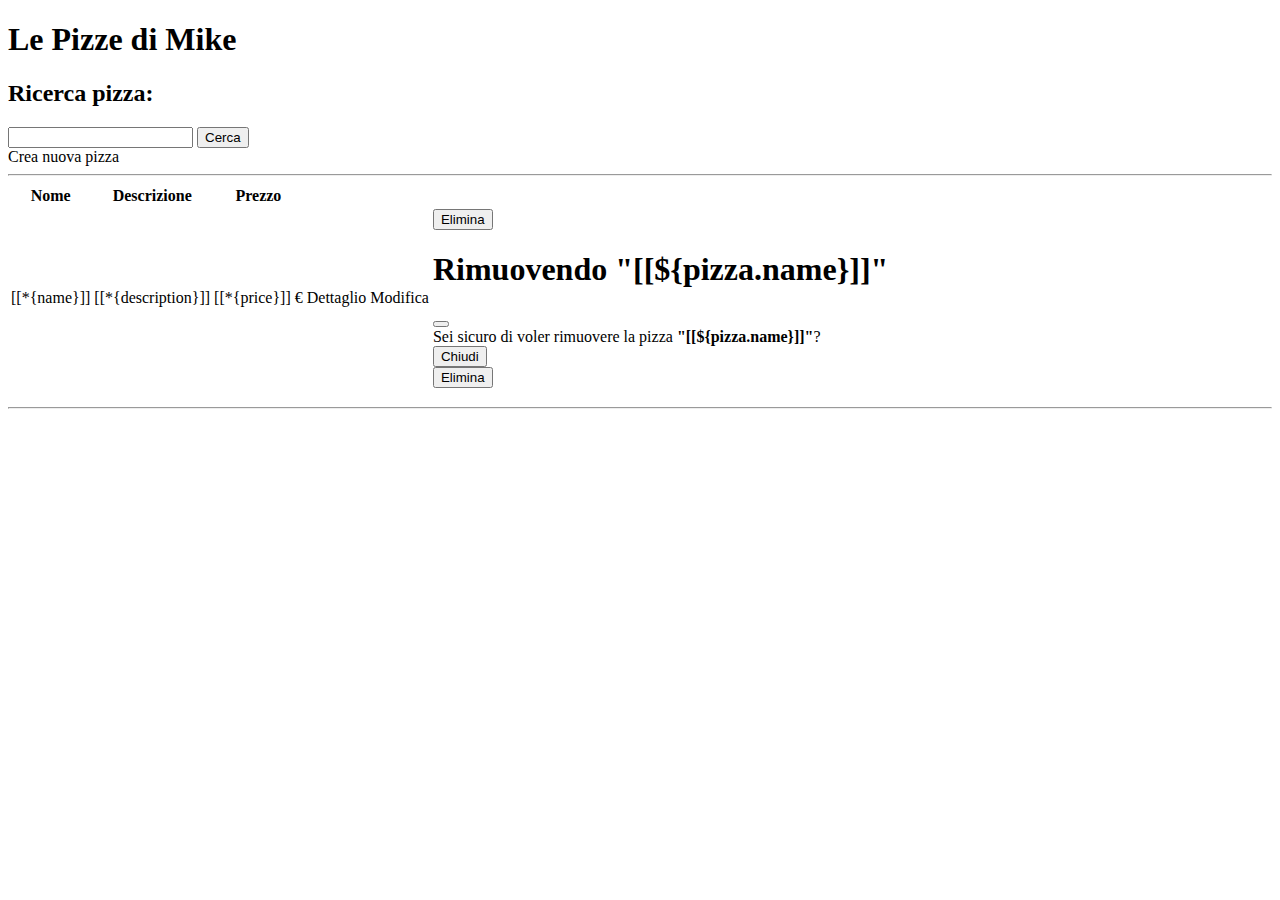
<file: src/main/resources/templates/pizzas/index.html>
<!DOCTYPE html>
<html xmlns:th="http://www.thymeleaf.org">

<head>
    <div th:replace="~{fragments/resources :: headTags}"></div>
    <title>Pizze</title>
</head>

<body>
    <nav th:replace="~{fragments/navbar :: navbar('Lista Pizze')}"></nav>

    <main class="container p-4">
        <div class="d-flex justify-content-around  align-items-center ">
            <h1>Le Pizze di Mike</h1>
            <form id="pizza-form" method="get" th:action="@{/pizzas}" th:object="${pizza}"
                class="d-flex justify-content-center align-items-center">
                <h2 class="me-3">Ricerca pizza: </h2>
                <label for="search-term"></label>
                <input type="text" id="search-term" name="searchTerm" class="me-3 rounded">
                <button type="submit" class="btn btn-success rounded btn-sm">Cerca</button>
            </form>
            <a th:href="@{/pizzas/create}" class="btn btn-primary rounded btn-sm">Crea nuova pizza</a>
        </div>
        <hr />
        <section class="row">
            <div class="col-12">
                <div class="p-4" th:if="${pizzas.size() > 0}">
                    <table class="table">
                        <thead>
                            <tr class="mb-5">
                                <th class="p-4 text-center">Nome</th>
                                <th class="p-4 text-center">Descrizione</th>
                                <th class="p-4 text-center">Prezzo</th>
                                <th></th>
                                <th></th>
                                <th></th>
                        </thead>
                        <tbody>
                            <tr th:each="pizza : ${pizzas}" th:object="${pizza}">
                                <td class="p-4">[[*{name}]]</td>
                                <td class="p-4">[[*{description}]]</td>
                                <td class="p-4 text-nowrap">[[*{price}]] €</td>
                                <td class="p-4"><a th:href="@{/pizzas/{id}(id=*{id})}"
                                        class="btn btn-info btn-sm">Dettaglio</a>
                                </td>
                                <td class="p-4">
                                    <a th:href="@{/pizzas/edit/{id}(id = ${pizza.id})}"
                                        class="btn btn-success btn-sm">Modifica</a>
                                </td>
                                <td class="p-4">
                                    <!-- MODALE BOOTSTRAP PER BOTTONE DELETE  -->
                                    <!-- 1) bottone delete che fa partire la modale  -->
                                    <button type="button" class="btn btn-danger btn-sm" data-bs-toggle="modal"
                                        th:data-bs-target="'#delete-modal-' + ${pizza.id}">
                                        Elimina
                                    </button>
                                    <!-- 2) modale che appare al click sul bottone delete  -->
                                    <div class="modal fade" th:id="'delete-modal-' + ${pizza.id}" tabindex="-1"
                                        aria-labelledby="delete-modal" aria-hidden="true">
                                        <div class="modal-dialog modal-dialog modal-dialog-centered">
                                            <div class="modal-content">
                                                <div class="modal-header">
                                                    <h1 class="modal-title fs-5" id="exampleModalLabel">
                                                        Rimuovendo "[[${pizza.name}]]"
                                                    </h1>
                                                    <button type="button" class="btn-close" data-bs-dismiss="modal"
                                                        aria-label="Close"></button>
                                                </div>
                                                <div class="modal-body">
                                                    Sei sicuro di voler rimuovere la pizza
                                                    <strong>"[[${pizza.name}]]"</strong>?
                                                </div>
                                                <div class="modal-footer">
                                                    <!-- bottone da cliccare per chiudere senza effetti  -->
                                                    <button type="button" class="btn btn-secondary"
                                                        data-bs-dismiss="modal">Chiudi</button>
                                                    <!-- vero bottone della modale che fa partire la cancellazione con metodo delete  -->
                                                    <form class="d-inline-block"
                                                        th:action="@{/pizzas/delete/{id}(id = ${pizza.id})}"
                                                        method="post">
                                                        <button type="submit" class="btn btn-danger">
                                                            Elimina
                                                        </button>
                                                    </form>
                                                </div>
                                            </div>
                                        </div>
                                    </div>
                                </td>
                            </tr>
                        </tbody>
                    </table>
                </div>
                <p th:unless="${pizzas.size() > 0}" th:text="There are no pizzas available at the moment..." />
            </div>
        </section>
        <hr />
    </main>

    <div th:replace="~{fragments/resources :: scripts}"></div>
</body>

</html>
</file>
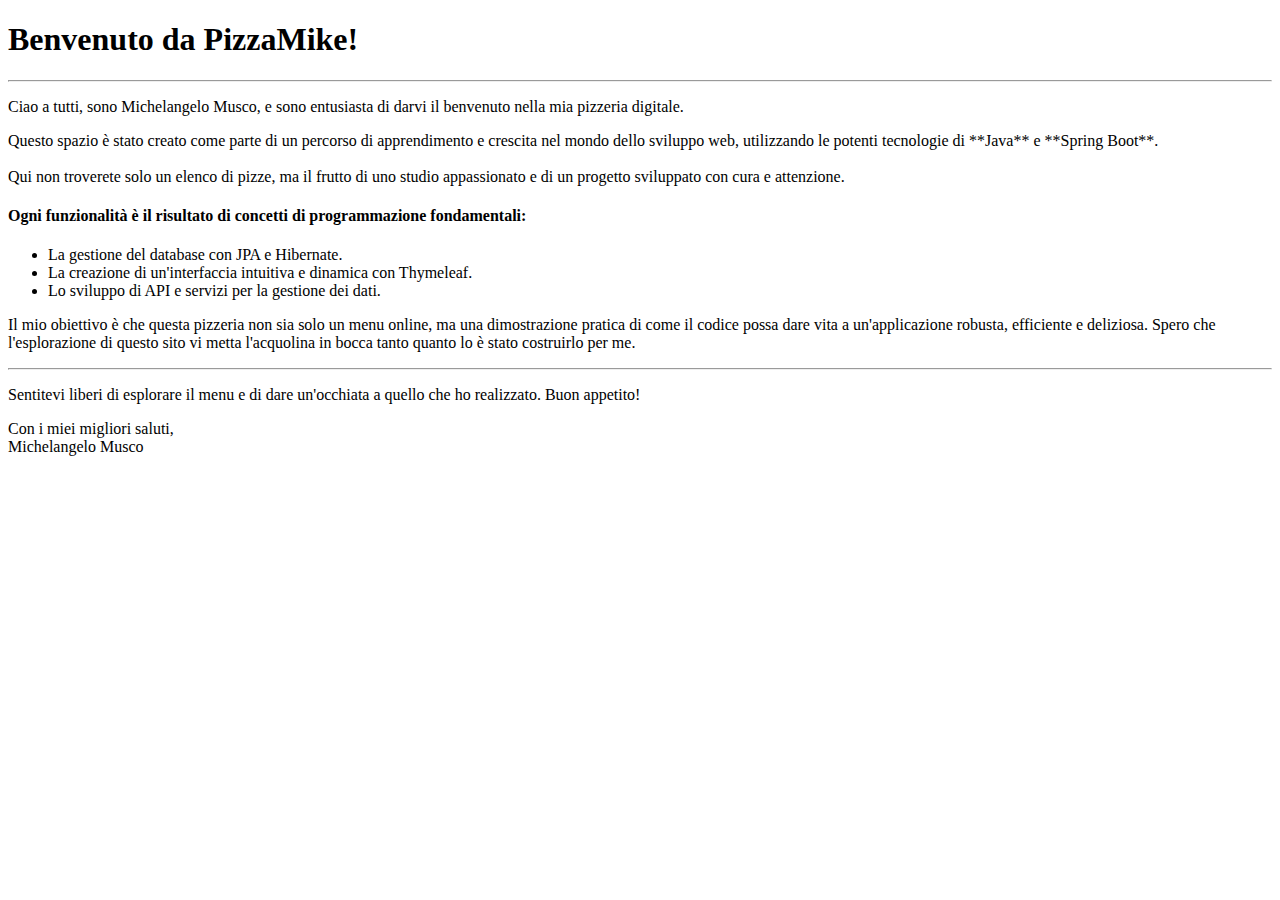
<file: src/main/resources/templates/home.html>
<!DOCTYPE html>
<html xmlns:th="http://www.thymeleaf.org">

<head>
    <div th:replace="~{fragments/resources :: headTags}"></div>
    <title>Pizze</title>
</head>

<body>
    <nav th:replace="~{fragments/navbar :: navbar('Home')}"></nav>
    <main class="container p-4 bg-home rounded">
        <div class="card p-4 shadow-lg card-overlay">
            <div class="card-body">
                <h1 class="card-title text-center fw-bold mb-4 welcome">Benvenuto da PizzaMike!</h1>
                <hr class="my-4" />

                <p class="card-text">
                    Ciao a tutti, sono Michelangelo Musco, e sono entusiasta di darvi il benvenuto nella mia pizzeria
                    digitale.
                </p>
                <p class="card-text">
                    Questo spazio è stato creato come parte di un percorso di apprendimento e crescita nel mondo dello
                    sviluppo
                    web, utilizzando le potenti tecnologie di **Java** e **Spring Boot**.
                    <br>
                    <br>
                    Qui non troverete solo un
                    elenco
                    di pizze, ma
                    il frutto di uno studio appassionato e di un progetto sviluppato con cura e attenzione.
                </p>

                <h4 class="mt-5 mb-3">Ogni funzionalità è il risultato di concetti di programmazione fondamentali:</h4>

                <ul>
                    <li>La gestione del database con JPA e Hibernate.</li>
                    <li>La creazione di un'interfaccia intuitiva e dinamica con Thymeleaf.</li>
                    <li>Lo sviluppo di API e servizi per la gestione dei dati.</li>
                </ul>

                <p class="card-text mt-5">
                    Il mio obiettivo è che questa pizzeria non sia solo un menu online, ma una dimostrazione pratica di
                    come
                    il
                    codice possa dare vita a un'applicazione robusta, efficiente e deliziosa. Spero che l'esplorazione
                    di
                    questo
                    sito vi metta l'acquolina in bocca tanto quanto lo è stato costruirlo per me.
                </p>

                <hr class="my-4" />

                <p class="card-text text-center fst-italic">
                    Sentitevi liberi di esplorare il menu e di dare un'occhiata a quello che ho realizzato. Buon
                    appetito!
                </p>

                <p class="text-end fw-bold">
                    Con i miei migliori saluti,<br>Michelangelo Musco
                </p>
            </div>
        </div>
    </main>
    <div th:replace="~{fragments/resources :: scripts}"></div>
</body>

</html>
</file>
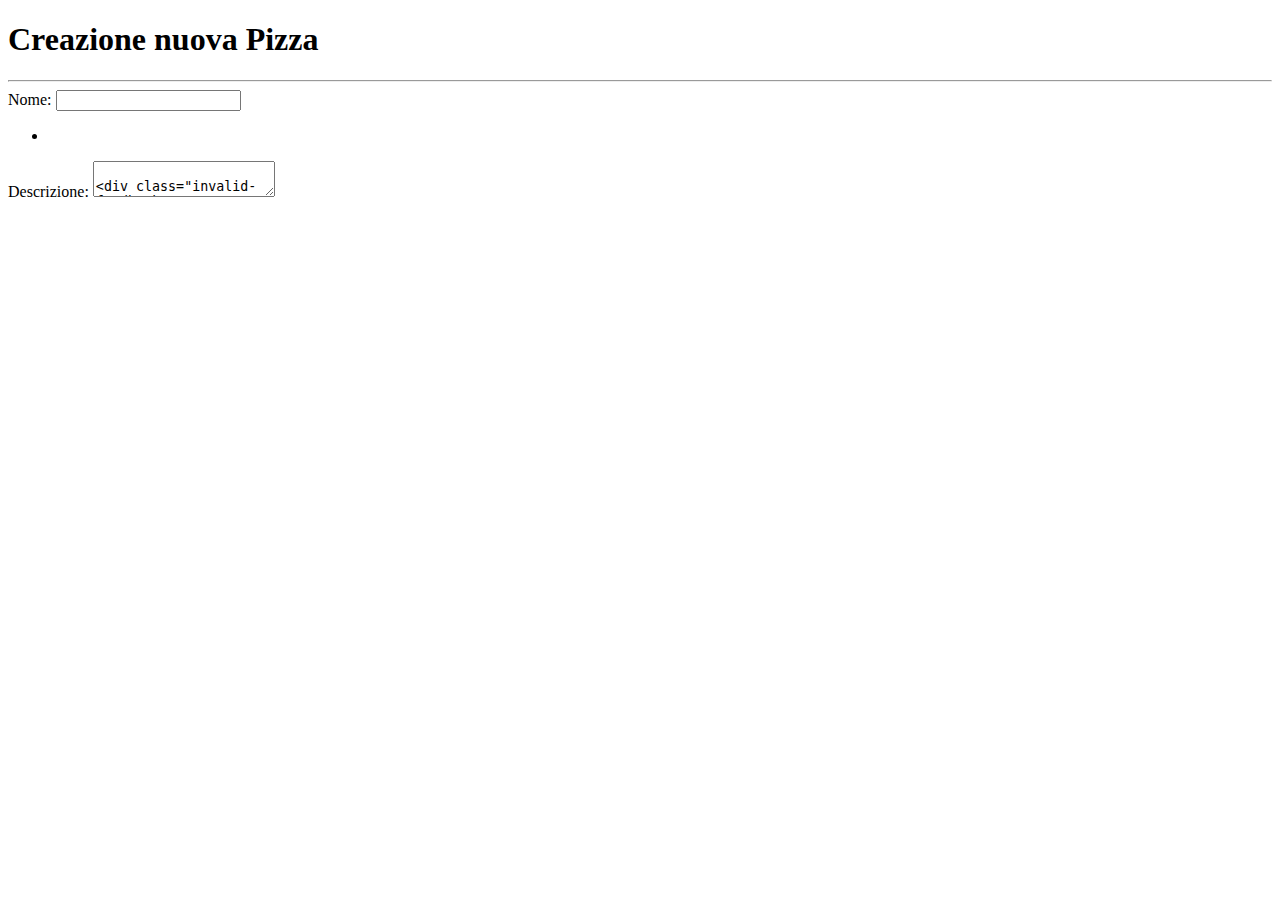
<file: src/main/resources/templates/pizzas/create.html>
<!DOCTYPE html>
<html xmlns:th="http://www.thymeleaf.org">

<head th:insert="~{fragments/resources :: headTags}">
</head>

<body>
    <header>
        <nav th:replace="~{fragments/navbar :: navbar('Nuova Pizza')}"></nav>
    </header>
    <main class="container">
        <div class="row">
            <div class="col-12">
                <th:block>
                    <h1 class="py-4 mb-2 text-center">Creazione nuova Pizza</h1>
                    <hr />
                    <div class="row justify-content-center">
                        <div class="col-8">
                            <!-- FORM CREAZIONE NUOVA PIZZA  -->
                            <form id="pizza-form" th:action="@{/pizzas/create}" th:object="${pizza}" method="post">
                                <!-- NOME  -->
                                <div class="mb-3">
                                    <label class="form-label" for="name">Nome:</label>
                                    <input class="form-control" type="text" id="name" th:field="*{name}"
                                        th:errorClass="is-invalid">
                                    <div class="invalid-feedback" th:if="${#fields.hasErrors('name')}">
                                        <ul>
                                            <li th:each="error : ${#fields.errors('name')}" th:text="${error}" />
                                        </ul>
                                    </div>
                                </div>
                                <!-- DESCRIZIONE  -->
                                <div class="mb-3">
                                    <label class="form-label" for="description">Descrizione:</label>
                                    <textarea class="form-control" type="text" id="description"
                                        th:field="*{description}" th:errorClass="is-invalid" />
                                    <div class="invalid-feedback" th:if="${#fields.hasErrors('description')}">
                                        <ul>
                                            <li th:each="error : ${#fields.errors('description')}" th:text="${error}" />
                                        </ul>
                                    </div>
                                </div>
                                <!-- IMAGE-URL  -->
                                <div class="mb-3">
                                    <label class="form-label" for="imageUrl">Immagine:</label>
                                    <input class="form-control" type="url" id="imageUrl" th:field="*{imageUrl}"
                                        th:errorClass="is-invalid">
                                    <div class="invalid-feedback" th:if="${#fields.hasErrors('imageUrl')}">
                                        <ul>
                                            <li th:each="error : ${#fields.errors('imageUrl')}" th:text="${error}" />
                                        </ul>
                                    </div>
                                </div>
                                <!-- PREZZO  -->
                                <div class="mb-3">
                                    <label class="form-label" for="price">Prezzo:</label>
                                    <input class="form-control" type="number" id="price" th:field="*{price}"
                                        th:errorClass="is-invalid" step="0.01">
                                    <div class="invalid-feedback" th:if="${#fields.hasErrors('price')}">
                                        <ul>
                                            <li th:each="error : ${#fields.errors('price')}" th:text="${error}" />
                                        </ul>
                                    </div>
                                </div>
                                <!-- BOTTONI CREAZIONE E RESET  -->
                                <div class="mb-3 d-flex justify-content-between">
                                    <input type="submit" class="btn btn-primary" value="Creare nuova pizza">
                                    <input type="reset" class="btn btn-warning" value="Resettare campi">
                                </div>
                            </form>
                        </div>
                    </div>
                </th:block>
            </div>
        </div>
    </main>
    <div th:replace="~{fragments/resources :: scripts}"></div>
</body>

</html>
</file>
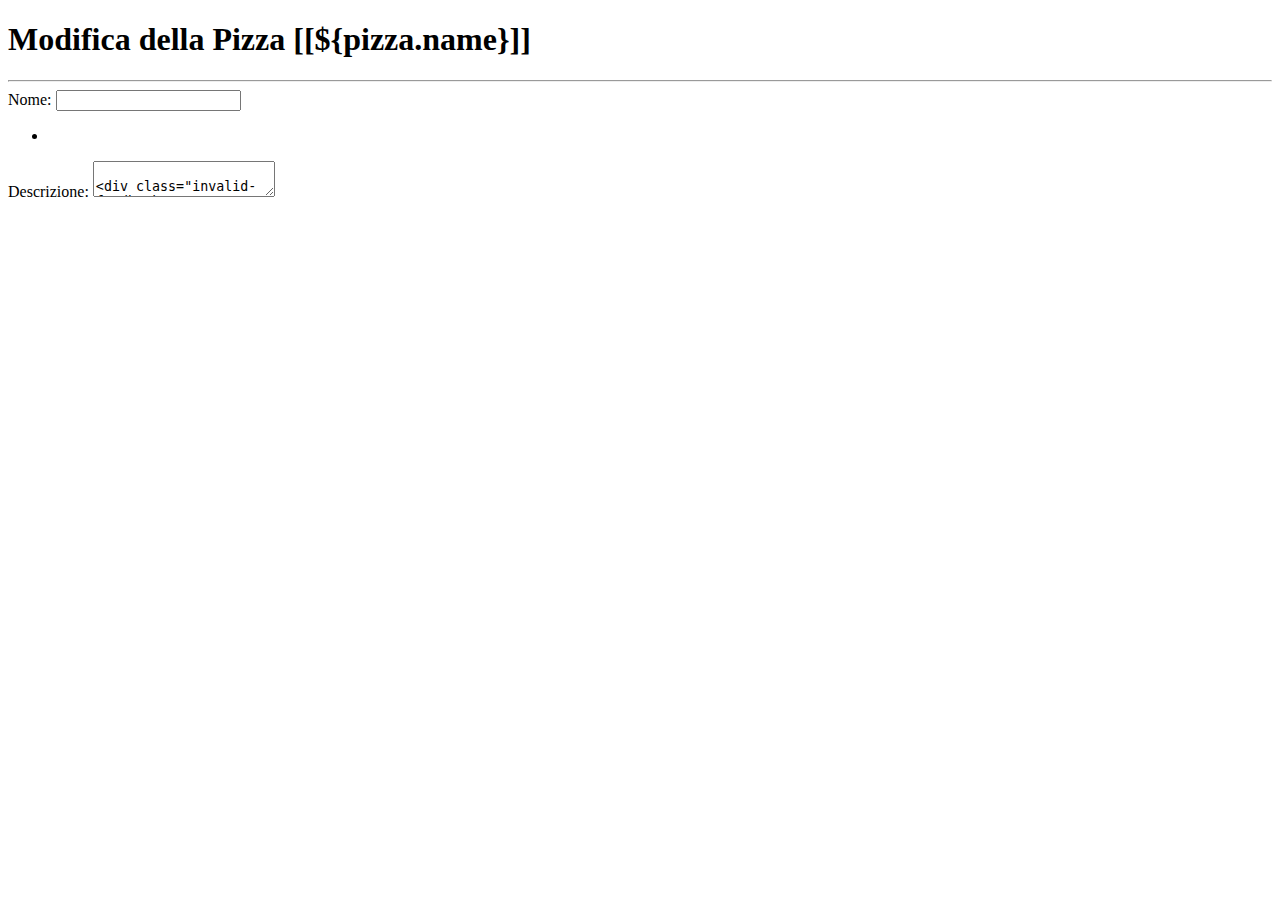
<file: src/main/resources/templates/pizzas/edit.html>
<!DOCTYPE html>
<html xmlns:th="http://www.thymeleaf.org">

<head th:insert="~{fragments/resources :: headTags}">
</head>

<body>
    <header>
        <nav th:replace="~{fragments/navbar :: navbar('Modifica Pizza')}"></nav>
    </header>

    <main class="container">
        <div class="row">
            <div class="col-12">
                <th:block>
                    <h1 class="py-4 mb-2 text-center">Modifica della Pizza [[${pizza.name}]]</h1>
                    <hr />
                    <div class="row justify-content-center">
                        <div class="col-8">
                            <!-- FORM MODIFICA PIZZA  -->
                            <form id="pizza-form" th:action="@{/pizzas/edit/{id}(id = ${pizza.id})}"
                                th:object="${pizza}" method="post">
                                <!-- NOME  -->
                                <div class="mb-3">
                                    <label class="form-label" for="name">Nome:</label>
                                    <input class="form-control" type="text" id="name" th:field="*{name}"
                                        th:errorClass="is-invalid">
                                    <div class="invalid-feedback" th:if="${#fields.hasErrors('name')}">
                                        <ul>
                                            <li th:each="error : ${#fields.errors('name')}" th:text="${error}" />
                                        </ul>
                                    </div>
                                </div>
                                <!-- DESCRIZIONE  -->
                                <div class="mb-3">
                                    <label class="form-label" for="description">Descrizione:</label>
                                    <textarea class="form-control" type="text" id="description"
                                        th:field="*{description}" th:errorClass="is-invalid" />
                                    <div class="invalid-feedback" th:if="${#fields.hasErrors('description')}">
                                        <ul>
                                            <li th:each="error : ${#fields.errors('description')}" th:text="${error}" />
                                        </ul>
                                    </div>
                                </div>
                                <!-- IMAGE-URL  -->
                                <div class="mb-3">
                                    <label class="form-label" for="imageUrl">Immagine:</label>
                                    <input class="form-control" type="url" id="imageUrl" th:field="*{imageUrl}"
                                        th:errorClass="is-invalid">
                                    <div class="invalid-feedback" th:if="${#fields.hasErrors('imageUrl')}">
                                        <ul>
                                            <li th:each="error : ${#fields.errors('imageUrl')}" th:text="${error}" />
                                        </ul>
                                    </div>
                                </div>
                                <!-- PREZZO  -->
                                <div class="mb-3">
                                    <label class="form-label" for="price">Prezzo:</label>
                                    <input class="form-control" type="number" id="price" th:field="*{price}"
                                        th:errorClass="is-invalid" step="0.01">
                                    <div class="invalid-feedback" th:if="${#fields.hasErrors('price')}">
                                        <ul>
                                            <li th:each="error : ${#fields.errors('price')}" th:text="${error}" />
                                        </ul>
                                    </div>
                                </div>
                                <!-- BOTTONI CREAZIONE E RESET  -->
                                <div class="mb-3 d-flex justify-content-between">
                                    <input type="submit" class="btn btn-primary" value="Aggiornare pizza">
                                    <input type="reset" class="btn btn-warning" value="Resettare campi">
                                </div>
                            </form>
                        </div>
                    </div>
                </th:block>
            </div>
        </div>
    </main>

    <div th:replace="~{fragments/resources :: scripts}"></div>
</body>

</html>
</file>
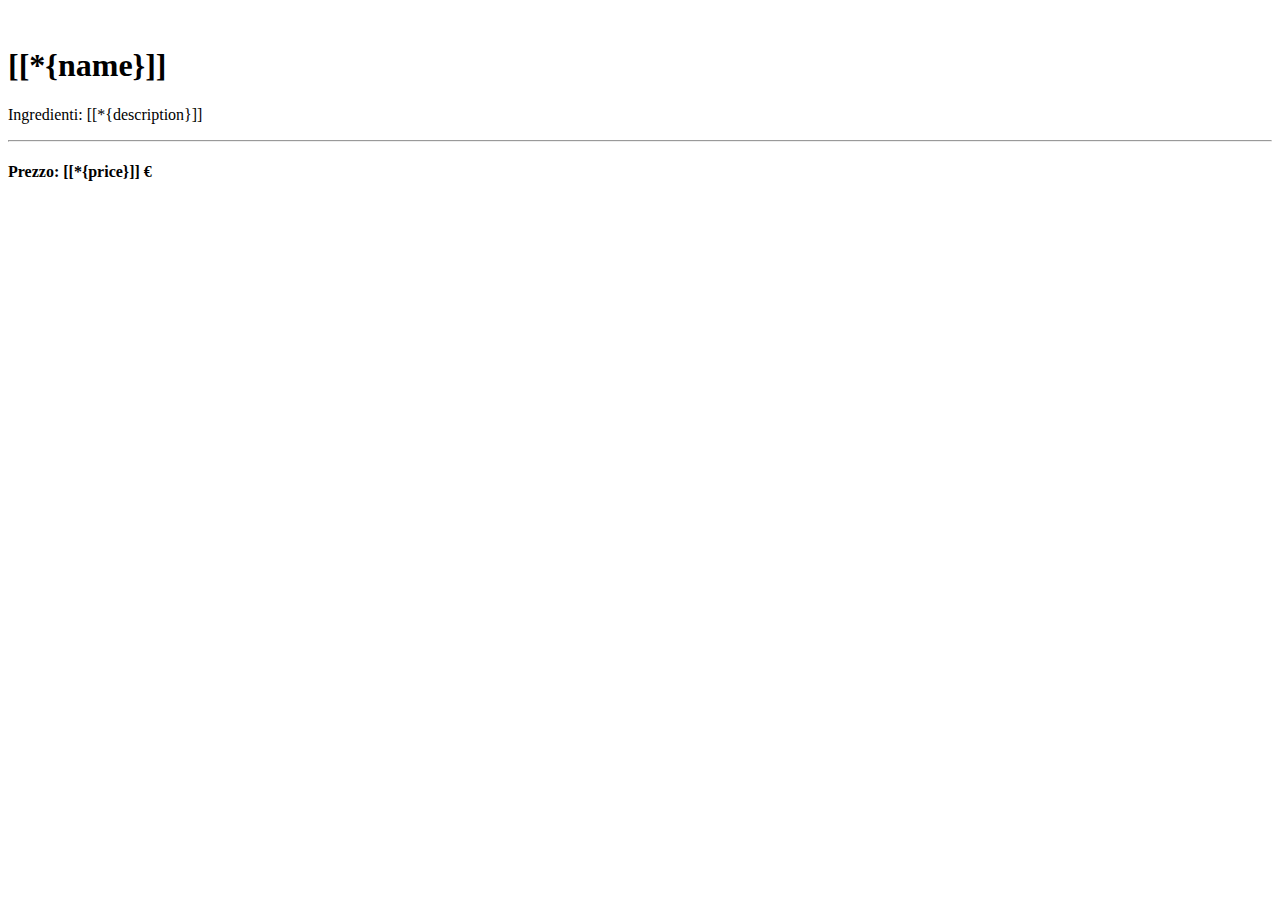
<file: src/main/resources/templates/pizzas/show.html>
<!DOCTYPE html>
<html xmlns:th="http://www.thymeleaf.org">

<head>
    <div th:replace="~{fragments/resources :: headTags}"></div>
    <title>Pizza: [[${pizza.name}]]</title>
</head>

<body>
    <nav th:replace="~{fragments/navbar :: navbar('Pizza Singola')}"></nav>
    <main class="container p-4" th:object="${pizza}">
        <div class="card shadow-lg p-0">
            <div class="row g-0">
                <div class="col-md-5 p-2">
                    <img th:src="*{imageUrl}" class="img-fluid rounded-start h-100 object-fit-cover" th:alt="*{name}">
                </div>
                <div class="col-md-7">
                    <div class="card-body">
                        <h1 class="card-title">[[*{name}]]</h1>
                        <p class="card-text text-muted">Ingredienti: [[*{description}]]</p>
                        <hr />
                        <h4 class="card-text text-end mt-4">Prezzo: [[*{price}]] €</h4>
                    </div>
                </div>
            </div>
        </div>
    </main>
    <div th:replace="~{fragments/resources :: scripts}"></div>
</body>

</html>
</file>
